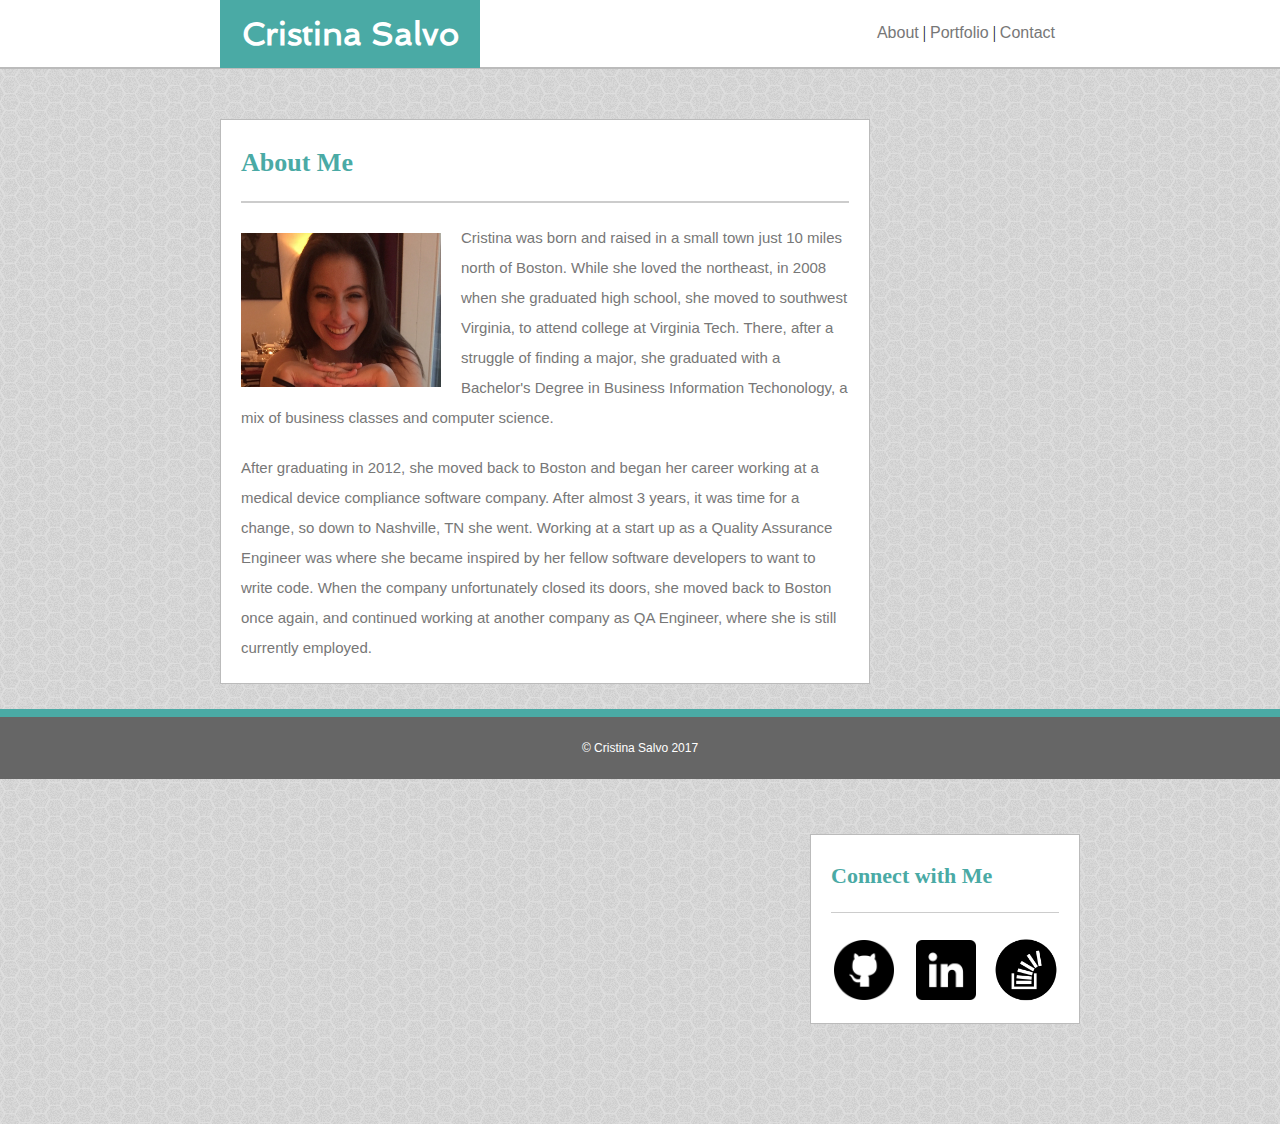
<file: index.html>
<!DOCTYPE html>
<html>
<head>
	<title>Cristina Salvo</title>
	<link rel="icon" href="assets/images/favicon.png">
	<link rel="stylesheet" href="assets/css/reset.css">
    <link rel="stylesheet" href="assets/css/style.css">
	<link href="https://fonts.googleapis.com/css?family=Spinnaker" rel="stylesheet">
</head>

<body>
<header>
	<section id="header-name">Cristina Salvo</section>
	<nav>
		<a href=#>About</a> |
 		<a href="portfolio.html">Portfolio</a> |
  		<a href="contact.html">Contact</a>
	</nav>
</header>

<section id="main_content">
	<h2>About Me</h2>
	<hr id="hr-main">
		<img id="bio-image" src="assets/images/cs.JPG">
		<p>Cristina was born and raised in a small town just 10 miles north of Boston. While she loved the northeast, in 2008 when she graduated high school, she moved to southwest Virginia, to attend college at Virginia Tech. There, after a struggle of finding a major, she graduated with a Bachelor's Degree in Business Information Techonology, a mix of business classes and computer science. 
		</p>

		<p>After graduating in 2012, she moved back to Boston and began her career working at a medical device compliance software company. After almost 3 years, it was time for a change, so down to Nashville, TN she went.  Working at a start up as a Quality Assurance Engineer was where she became inspired by her fellow software developers to want to write code. When the company unfortunately closed its doors, she moved back to Boston once again, and continued working at another company as QA Engineer, where she is still currently employed.  
		</p>

</section>

<section id="connect">
	<h4>Connect with Me</h4>
	<hr id="hr-connect">
		<a href="http://github.com/csalvo" target="_blank"><img id="github" src="assets/images/github.png"></a>
		<div class = "tooltip">
			<img id="linkedin" src="assets/images/linkedin.png">
			<span class="tooltiptext">Coming Soon!</span>
		</div>
		<a href="http://stackoverflow.com/users/8139769/cristina-salvo" target="_blank"><img id="stackoverflow" src="assets/images/stackoverflow.png"></a>
</section>

<div id="footer-line">
	<footer>
	&copy; Cristina Salvo 2017
	</footer>
</div>

</body>
</html>
</file>
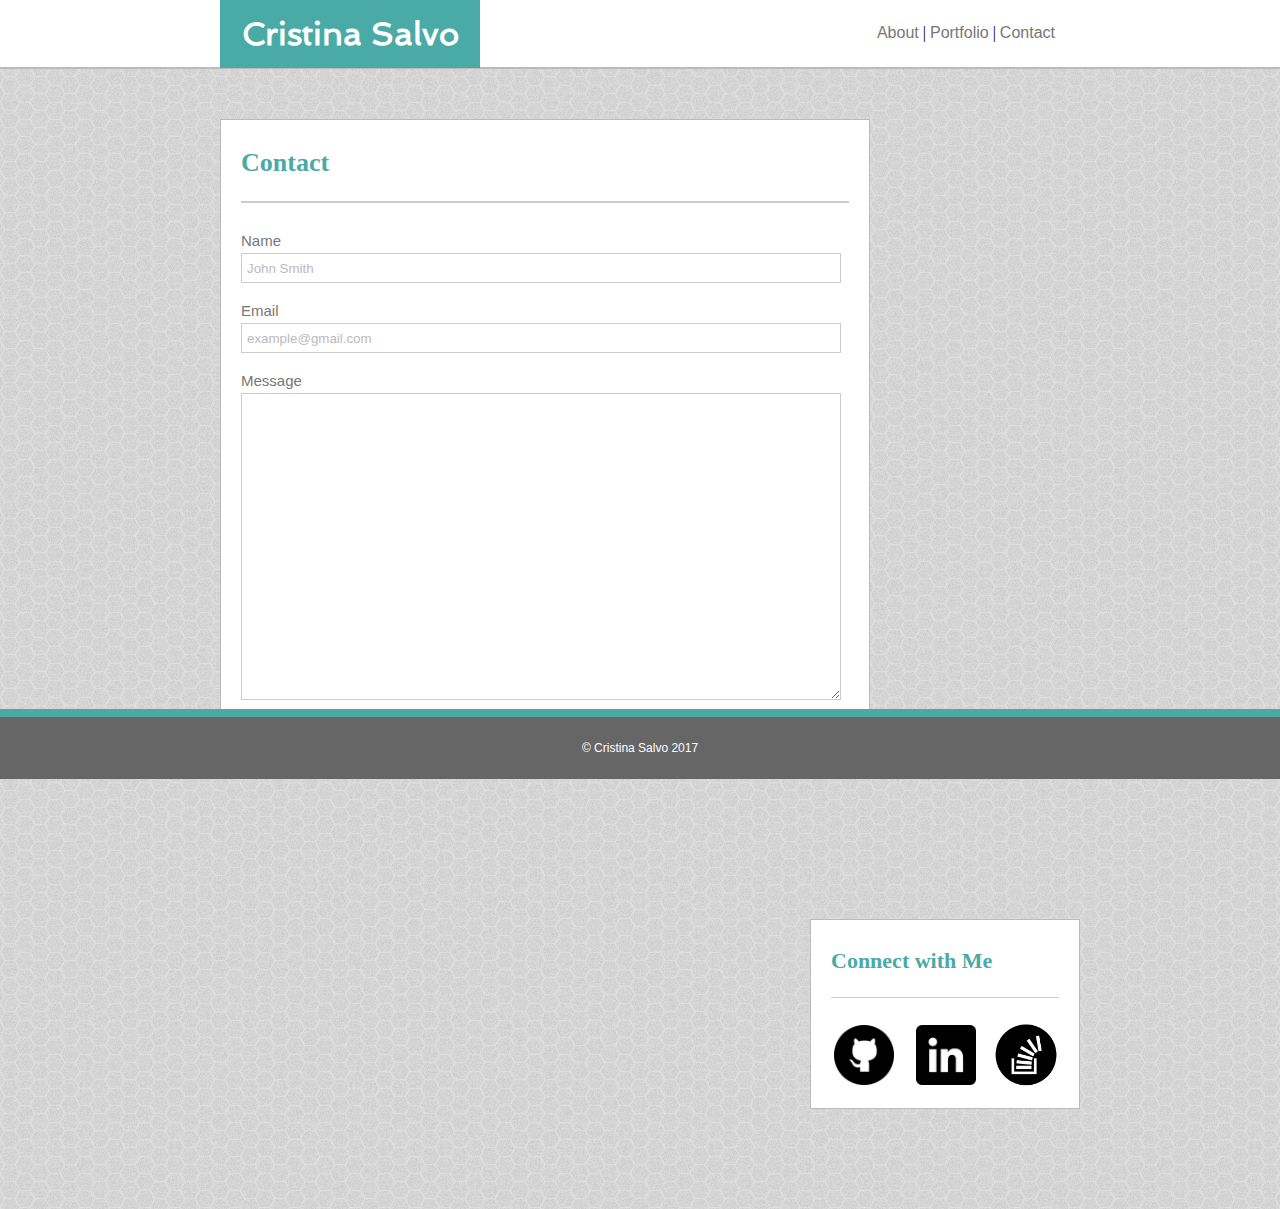
<file: contact.html>
<!DOCTYPE html>
<html>
<head>
	<title>Cristina Salvo</title>
	<link rel="icon" href="assets/images/favicon.png">
	<link rel="stylesheet" href="assets/css/reset.css">
    <link rel="stylesheet" href="assets/css/style.css">
    <link href="https://fonts.googleapis.com/css?family=Spinnaker" rel="stylesheet">
</head>

<body>
<header>
	<section id="header-name">Cristina Salvo</section>
	<nav>
		<a href="index.html">About</a> |
 		<a href="portfolio.html">Portfolio</a> |
  		<a href=#>Contact</a>
	</nav>
</header>

<section id="main_content">
	<h2>Contact</h2>
	<hr id="hr-main">
		<form>
			<h3>Name</h3>
			<input type="text" placeholder="John Smith"> 
			<h3>Email</h3>
			<input type="text" placeholder="example@gmail.com">
			<h3>Message</h3>
			<textarea rows=20></textarea> 
			<input type="submit" value="Submit">
	</form>

</section>

<section id="connect">
	<h4>Connect with Me</h4>
	<hr id="hr-connect">
		<a href="http://github.com/csalvo" target="_blank"><img id="github" src="assets/images/github.png"></a>
		<img id="linkedin" src="assets/images/linkedin.png">
		<a href="http://stackoverflow.com/users/8139769/cristina-salvo" target="_blank"><img id="stackoverflow" src="assets/images/stackoverflow.png"></a>

</section>

<div id="footer-line">
	<footer>
	&copy; Cristina Salvo 2017
	</footer>
</div>

</body>
</html>
</file>
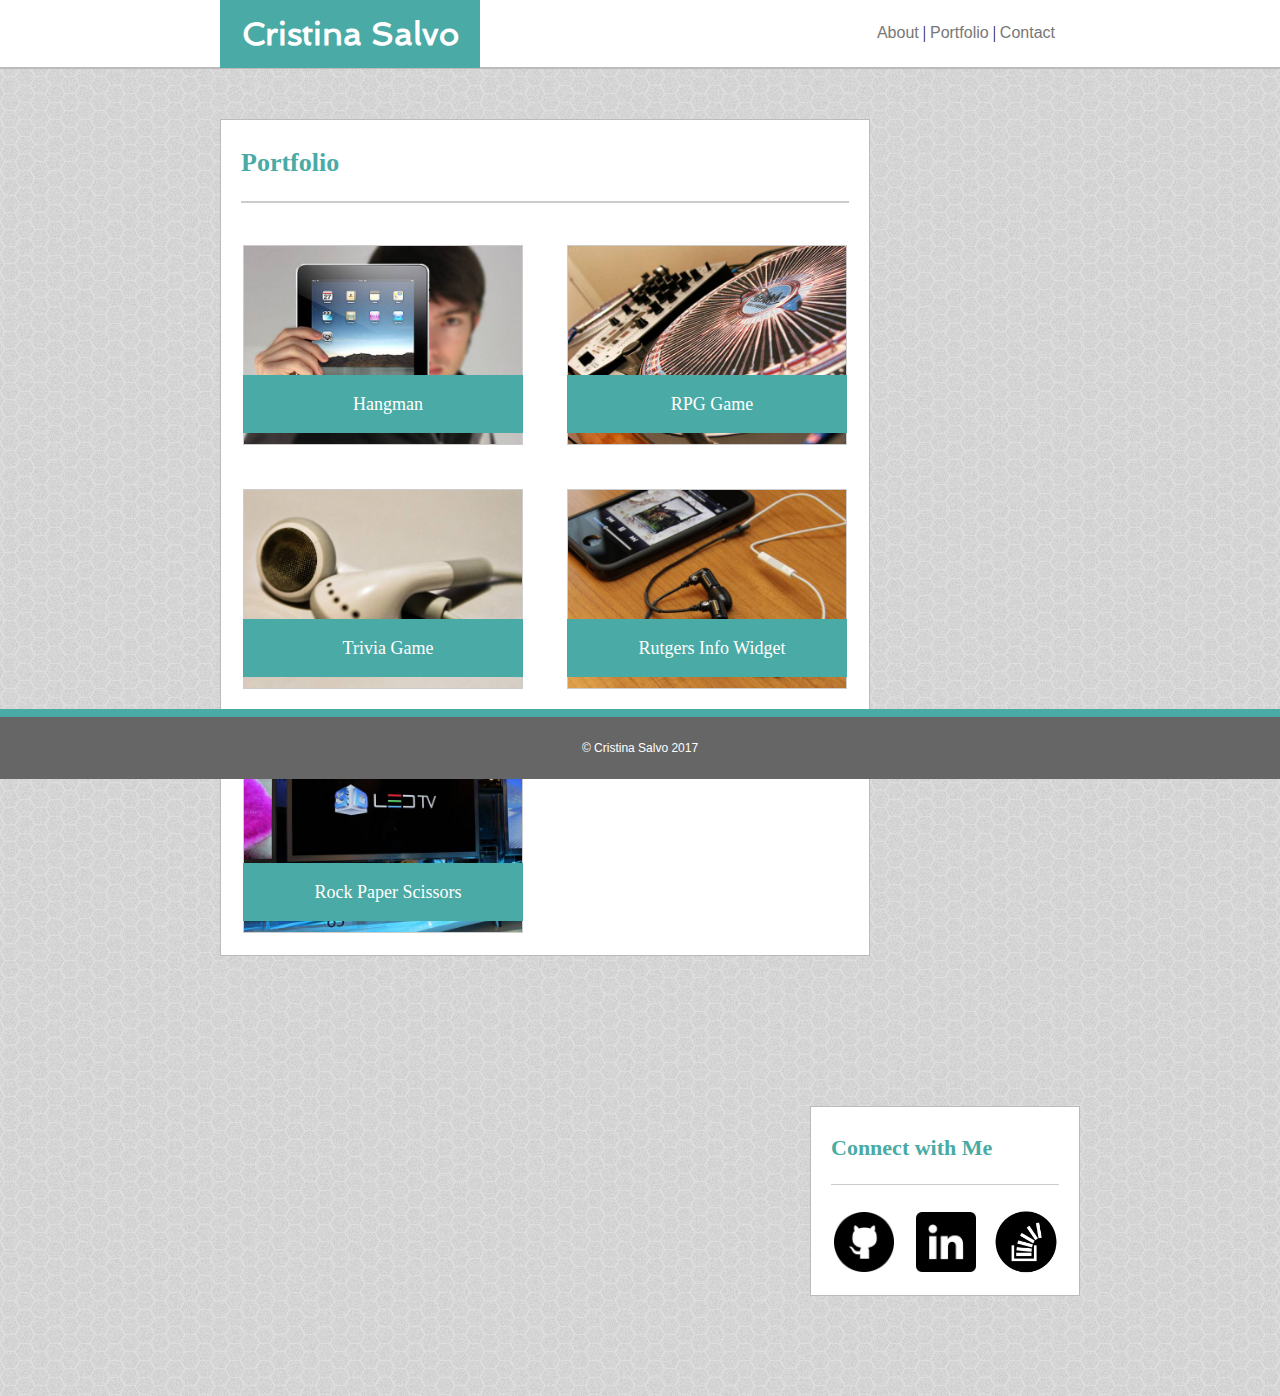
<file: portfolio.html>
<!DOCTYPE html>
<html>
<head>
	<title>Cristina Salvo</title>
	<link rel="icon" href="assets/images/favicon.png">
	<link rel="stylesheet" href="assets/css/reset.css">
    <link rel="stylesheet" href="assets/css/style.css">
    <link href="https://fonts.googleapis.com/css?family=Spinnaker" rel="stylesheet">
</head>

<body>
<header>
	<section id="header-name">Cristina Salvo</section>
	<nav>
		<a href="index.html">About</a> |
 		<a href=#>Portfolio</a> |
  		<a href="contact.html">Contact</a>
	</nav>
</header>

<section id="main_content">
	<h2>Portfolio</h2>
	<hr id="hr-main">
			<div id="image-overlay1">
				<img id="gallery-images" src="assets/images/gallery4.jpg">
				<span id="text-overlay1">Hangman</span>
			</div>
			<div id="image-overlay2">
				<img id="gallery-images" src="assets/images/gallery3.jpg">
				<span id="text-overlay2">RPG Game</span>
			</div>
			<div id="image-overlay3">
				<img id="gallery-images" src="assets/images/gallery2.jpg">
				<span id="text-overlay3">Trivia Game</span>
			</div>
			<div id="image-overlay4">
				<img id="gallery-images" src="assets/images/gallery5.jpg">
				<span id="text-overlay4">Rutgers Info Widget</span>
			</div>
			<div id="image-overlay5">
				<img id="gallery-images" src="assets/images/gallery1.jpg">
				<span id="text-overlay5">Rock Paper Scissors</span>
			</div>
</section>

<section id="connect">
	<h4>Connect with Me</h4>
	<hr id="hr-connect">
		<a href="http://github.com/csalvo" target="_blank"><img id="github" src="assets/images/github.png"></a>
		<img id="linkedin" src="assets/images/linkedin.png">
		<a href="http://stackoverflow.com/users/8139769/cristina-salvo" target="_blank"><img id="stackoverflow" src="assets/images/stackoverflow.png"></a>
</section>

<div id="footer-line">
	<footer>
	&copy; Cristina Salvo 2017
	</footer>
</div>

</body>
</html>
</file>
<file: assets/css/style.css>
/**for all pages**/

* {
  box-sizing: border-box;
}

body {
	background: url("../images/light_honeycomb.png");
    margin: 0 0 100px; 
}

a {
	font-family: 'Arial', 'Helvetica Neue', Helvetica, sans-serif;
	color: #777777;
	text-decoration: none;
}

nav {
	float: right;
	padding: 25px;
}

header {
	background-color: #ffffff;
	margin: 0 auto;
	padding: 0px 200px 67px 100px;
	border-bottom: 2px solid #bbbbbb;
	width: 100%;
}

h2 {
	font-family: 'Georgia', Times, Times New Roman, serif;
	font-size: 26px;
	color: #4aaaa5;
	padding: 30px 10px 10px 20px;
	font-weight: 700;
}

h4 {
	font-family: 'Georgia', Times, Times New Roman, serif;
	font-size: 22px;
	color: #4aaaa5;
	padding: 30px 10px 10px 20px;
	font-weight: 700;
}


#header-name {
	background-color: #4aaaa5;
	color: #ffffff;
	width: 260px;
	float: left;
	/*font-family: 'Georgia', Times, Times New Roman, serif;*/
	font-family: 'Spinnaker', sans-serif;
	font-size: 32px;
	padding: 18px;
	text-align: center;
	margin-left: 120px;
	font-weight: 600;

}

#main_content {
	background: #ffffff;
	margin: 50px 20px 100px 220px;
	width: 650px;
	float: left;
	border:1px solid #bbbbbb;

}

#connect {
	background: #ffffff;
	width: 270px;
	margin: 50px 200px 100px 20px;
	float: right;
	border:1px solid #bbbbbb;

}

html {
    position: relative;
    min-height: 100%;
}

footer {
	background-color:#666666;
	padding:25px 0px 25px 0px;
	color:#ffffff;
	font-family: 'Arial', 'Helvetica Neue', Helvetica, sans-serif;
	font-size:12px;
}

#footer-line {
	position: absolute;
	border-top: solid 8px #4aaaa5;
	margin-top: 50%;
	right :0;
	left: 0;
	width: 100%;
	text-align: center;
}

#github {
	height: 60px;
	width: 60px;
	margin: 0px 0px 20px 23px;
}

#linkedin {
	height: 60px;
	width: 60px;
	margin: 0px 0px 20px 18px;
}

#stackoverflow {
	height: 70px;
	width: 70px;
	margin: 0px 0px 17px 11px;
}


/**about page specific**/
#bio-image{
	max-width:200px;
	max-height:230px;
	float:left;
	margin: 10px 20px 0px;
}

#hr-main {
	margin: 15px 20px 20px 20px;
	background-color: #cccccc; 
	height: 2px; 
	border: 0; 
}

#hr-connect {
	margin: 15px 20px 20px 20px;
	background-color: #cccccc; 
	height: 1px; 
	border: 0; 
}

p {
	margin: 20px;
	line-height: 200%;
	font-family: 'Arial', 'Helvetica Neue', Helvetica, sans-serif;
	color: #777777;
	font-size: 15px;
}


/**contact-page specific**/
input[type=text] {
	width: 600px;
	height: 30px;
    margin: 5px 20px 10px 20px;
    border: 1px solid #cccccc;
    padding-left: 5px;
} 

textarea{
	width: 600px;
    margin: 5px 20px 10px 20px;
    border: 1px solid #cccccc;
    padding: 5px 0px 0px 5px;

}

input[type=submit] {
	width: 100px;
	height: 35px;
    margin: 0px 0px 20px 20px;
    background-color: #4aaaa5;
    font-family: 'Arial', 'Helvetica Neue', Helvetica, sans-serif;
	color: #ffffff;
	font-size: 15px;
	border:none;
}

h3 {
	font-family: 'Arial', 'Helvetica Neue', Helvetica, sans-serif;
	font-size: 15px;
	color: #777777;
	padding: 10px 0px 0px 20px;

}

input::placeholder {
  color: #bbbbbb;
}

/**gallery page specific**/
#gallery-images{
    border: 1px solid #ccc;
    float: left;
    height:200px;
    width: 280px;
}

#image-overlay1, #image-overlay2, #image-overlay3, #image-overlay4, #image-overlay5 {
	position: relative;
	width:280px;
	float: left;
	margin:22px;
}
 
#text-overlay1, #text-overlay2, #text-overlay3, #text-overlay4, #text-overlay5 {
	position: absolute; 
    top: 130px;
    left: 0px; 
    width: 100%; 
    padding: 20px 0px 20px 10px;
    background-color: #4aaaa5;
    font-family: 'Georgia', Times, Times New Roman, serif;
	color: white;
	font-size: 18px;
	text-align: center;
	float: left;
}

.tooltip {
    position: relative;
    display: inline-block;
}

.tooltip .tooltiptext {
    visibility: hidden;
    width: 120px;
    background-color: #666666;
    color: #ffffff;
    text-align: center;
    border-radius: 6px;
    padding: 5px 0;
    font-family: 'Arial', 'Helvetica Neue', Helvetica, sans-serif;
	bottom:105%;
	left:50%;
	margin-left:-60px;
    position: absolute;

}

.tooltip:hover .tooltiptext {
    visibility: visible;
}
</file>
